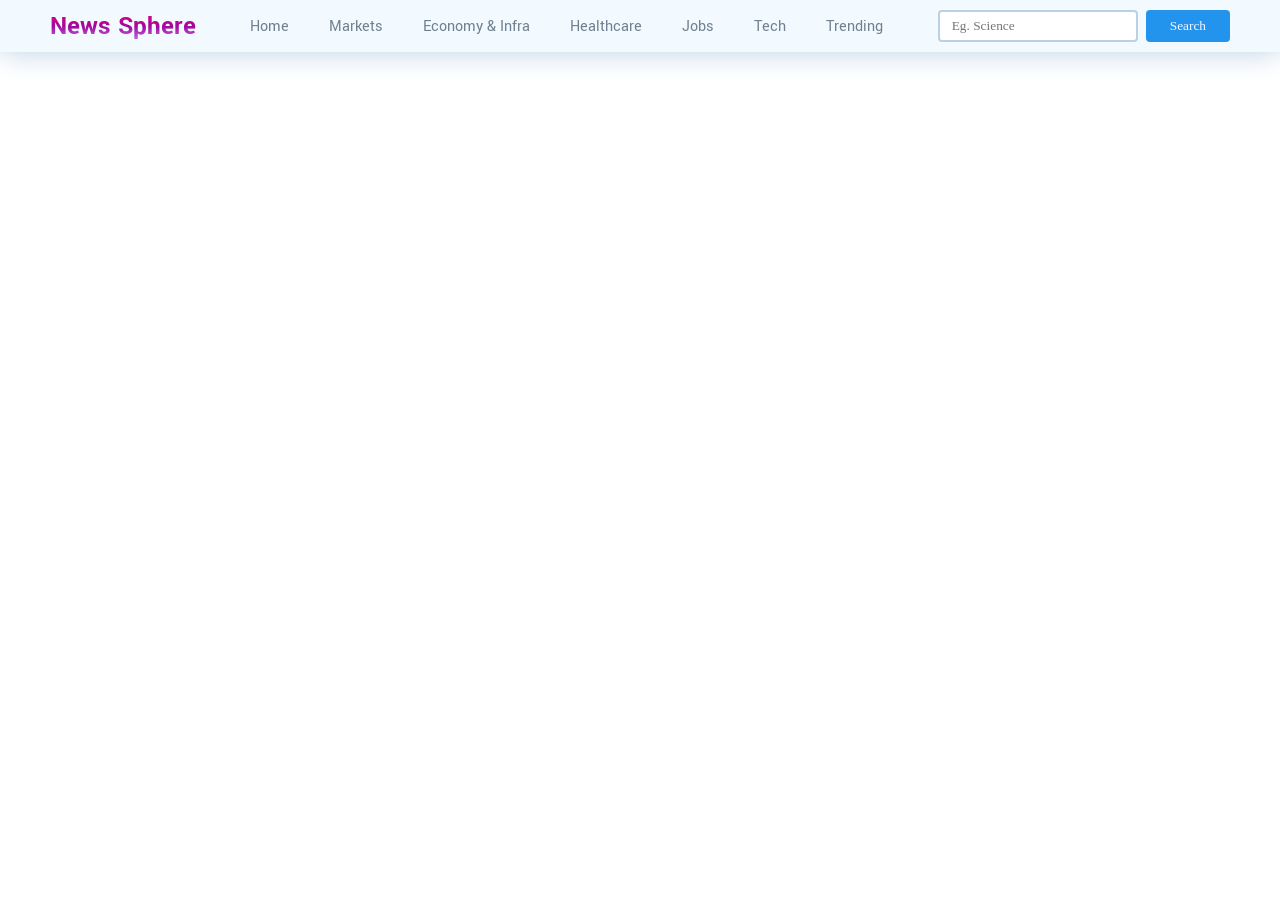
<file: structure.html>
<!DOCTYPE html>
<html lang="en">
<head>
    <meta charset="UTF-8">
    <meta name="viewport" content="width=device-width, initial-scale=1.0">
    <title>News Sphere</title>
    <link rel="stylesheet" href="style.css">
</head>
<body>
    <nav>
        <div class="main-nav container flex">
            <a href="#" class="logo" onclick="reload()">News Sphere</a>
            <div class="nav-links">
                <ul class="flex nav-list">
                    <li class="hover-link nav-items" id="#" onclick="reload()">Home</li>

                    <li><a>Markets</a>
                    <ul class="sub-menu">
                        <li class="hover-link nav-items sub-items" id="indian stock exchange" onclick="onNavItemClick('indian stock exchange')">Stocks</li>
                        <li class="hover-link nav-items sub-items" id="stock exchange" onclick="onNavItemClick('stock exchange')">Global Markets</li>
                        <li class="hover-link nav-items sub-items" id="indian business" onclick="onNavItemClick('indian business')">Business</li>
                        <li class="hover-link nav-items sub-items" id="indian exchange" onclick="onNavItemClick('indian exchange')">Currency</li>
                        <li class="hover-link nav-items sub-items" id="indian real estate" onclick="onNavItemClick('indian real estate')">Real Estate</li>
                    </ul>
                    </li>

                    <li><a>Economy & Infra</a>
                    <ul class="sub-menu">
                        <li class="hover-link nav-items sub-items" id="indian government policies" onclick="onNavItemClick('indian government policies')">Policies & Initiatives</li>
                        <li class="hover-link nav-items sub-items" id="indian telecom" onclick="onNavItemClick('indian telecom')">Telecom</li>
                        <li class="hover-link nav-items sub-items" id="indian agriculture" onclick="onNavItemClick('indian agriculture')">Agriculture</li>
                        <li class="hover-link nav-items sub-items" id="indian railways" onclick="onNavItemClick('indian railways')">Railways</li>
                        <li class="hover-link nav-items sub-items" id="indian roadways" onclick="onNavItemClick('indian roadways')">Roadways</li>
                    </ul>
                    </li>

                    <li class="hover-link nav-items" id="indian healthcare" onclick="onNavItemClick('indian healthcare')">Healthcare</li>

                    <li class="hover-link nav-items" id="indian jobs" onclick="onNavItemClick('indian jobs')">Jobs</li>

                    <li class="hover-link nav-items" id="indian technology" onclick="onNavItemClick('indian technology')">Tech</li>

                    <li><a>Trending</a>
                    <ul class="sub-menu">
                        <li class="hover-link nav-items sub-items" id="sports" onclick="onNavItemClick('sports')">Sports</li>
                        <li class="hover-link nav-items sub-items" id="indian politics" onclick="onNavItemClick('indian politics')">Politics</li>
                        <li class="hover-link nav-items sub-items" id="fashion" onclick="onNavItemClick('fashion')">Fashion</li>
                        <li class="hover-link nav-items sub-items" id="movies" onclick="onNavItemClick('movies')">Entertainment</li>
                    </ul>
                    </li>                    
                </ul>
            </div>
            <div class="search-bar flex">
                <input id="search-text" type="text" class="news-input" placeholder="Eg. Science">
                <button id="search-button" class="search-button">Search</button>
            </div>
        </div>
    </nav>

    <main>
        <div class="cards-container container flex" id="cards-container">
            
        </div>
    </main>

    <template id="template-news-card">
        <div class="card">
            <div class="card-header">
                <img src="https://via.placeholder.com/400x200" alt="news-image" id="news-img">
            </div>
            <div class="card-content">
                <h3 id="news-title">This is the Title</h3>
                <h6 class="news-source" id="news-source">End Gadget 26/08/2023</h6>
                <p class="news-desc" id="news-desc">Lorem ipsum dolor sit amet, consectetur adipisicing elit. Cum, explicabo?</p>
            </div>
        </div>
    </template>

    <script src="functionality.js"></script>
</body>
</html>
</file>
<file: style.css>
@import url('https://fonts.googleapis.com/css2?family=Yantramanav:wght@500&display=swap');

*{
    padding: 0;
    margin: 0;
    box-sizing: border-box;
}

body{
    font-family: "Yantramanav", sans-serif;
    color: #708090;
}
p{
    font-family: 'Times New Roman', sans-serif;
    color: #577592;
    line-height: 1.4rem;
}

a{
    text-decoration: none;
    cursor: pointer;
}

ul{
    list-style: none;
}

.flex{
    display: flex;
    align-items: center;
}

.container{
    max-width: 1180px;
    margin-inline: auto;
    overflow: hidden;
}

nav{
    background-color: #f3faff;
    box-shadow: 0 0 30px #bbd0e2;
    position: fixed;
    top: 0;
    z-index: 99;
    left: 0;
    right: 0;
}

.sub-menu{
    display: none;
}

.nav-links ul li:hover .sub-menu{
    display: block;
    position: absolute;
    background: #f3faff;
    margin-left: -15px;
    margin-bottom: 15px;
    width: 200px;
    padding: 10px;
    border-radius: 0;
}

.sub-items{
    margin-bottom: 4px;
    margin-left: 2px;
}

.nav-list{
    display: flex;
}

.main-nav{
    justify-content: space-between;
    padding-block: 8px;
}

.logo {
    background: linear-gradient(180deg, rgba(247, 1, 120, 1)0%, rgba(160, 8, 156, 1)51%, rgb(193 141 241)100%);
    -webkit-background-clip: text;
    color: transparent;
    font-size: 1.7rem;
    font-weight: 700;
}

.nav-links ul{
    gap: 40px;
}

.hover-link{
    cursor: pointer;
}

.hover-link:hover{
    color: #577592;
}

.hover-link:active{
    color:crimson;
}

.nav-items.active{
    color: #1d69a3;
}

.search-bar{
    height: 32px;
    gap: 8px;
}

.news-input{
    width: 200px;
    height: 100%;
    padding-inline: 12px;
    border-radius: 4px;
    border: 2px solid #bbd0e2;
    font-family: 'Times New Roman', sans-serif;
}

.search-button{
    background-color: #2294ed;
    color:ghostwhite;
    padding: 8px 24px;
    border: none;
    border-radius: 4px;
    cursor: pointer;
    font-family: 'Times New Roman', sans-serif;
}
.search-button:hover{
    background-color: #1d69a3;
}

main{
    padding-block: 20px;
    margin-top: 80px;
}

.cards-container{
    justify-content: space-between;
    flex-wrap: wrap;
    row-gap: 20px;
    align-items: start;
}

.card{
    width: 360px;
    min-height: 400px;
    box-shadow: 0 4px #d4ecff;
    border-radius: 4px;
    cursor: pointer;
    background-color: #fff;
    overflow: hidden;
}

.card:hover{
    box-shadow: 1px 1px 8px #d4ecff;
    background-color: #f9fdff;
    transform: translateY(-2px);
}

.card-header img{
    width: 100%;
    height: 180px;
    object-fit: cover;
}

.card-content{
    padding: 12px;
}

.news-source{
    margin-block: 12px;
}
</file>
